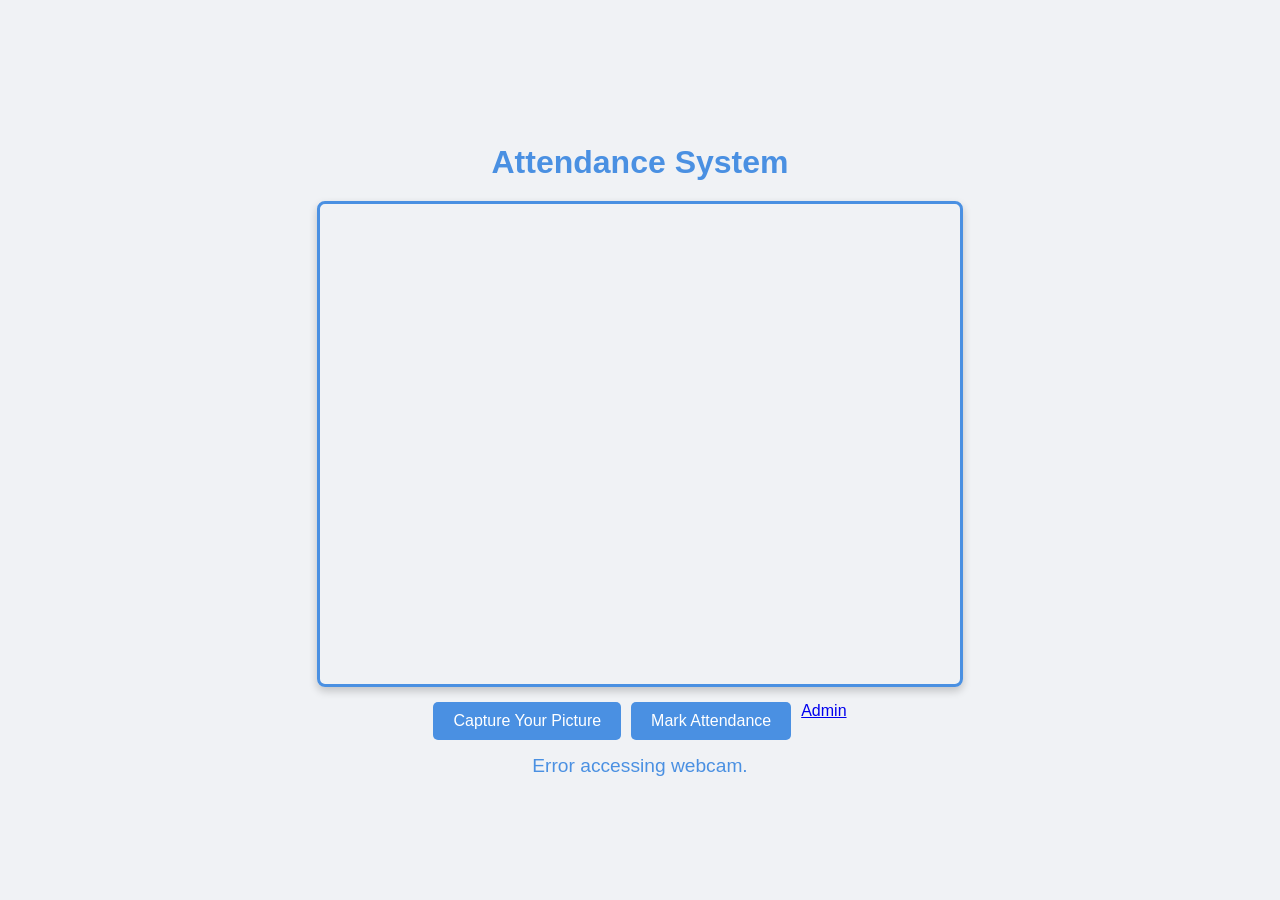
<file: templates/index.html>
<!DOCTYPE html>
<html lang="en">
<head>
    <meta charset="UTF-8">
    <meta name="viewport" content="width=device-width, initial-scale=1.0">
    <title>Attendance System</title>
    <style>
        body {
            display: flex;
            flex-direction: column;
            justify-content: center;
            align-items: center;
            min-height: 100vh;
            margin: 0;
            background-color: #f0f2f5;
            font-family: Arial, sans-serif;
            color: #333;
        }
        h1 {
            font-size: 2em;
            color: #4a90e2;
            margin-bottom: 20px;
        }
        #webcam {
            width: 640px;
            height: 480px;
            border: 3px solid #4a90e2;
            border-radius: 8px;
            box-shadow: 0 4px 8px rgba(0, 0, 0, 0.2);
        }
        #buttons {
            margin-top: 15px;
            display: flex;
            gap: 10px;
        }
        button {
            padding: 10px 20px;
            font-size: 1em;
            color: white;
            background-color: #4a90e2;
            border: none;
            border-radius: 5px;
            cursor: pointer;
            transition: background-color 0.3s;
        }
        button:hover {
            background-color: #357ABD;
        }
        #status {
            font-size: 1.2em;
            color: #4a90e2;
            margin-top: 15px;
        }
    </style>
</head>
<body>
    <h1>Attendance System</h1>
    <video id="webcam" autoplay playsinline></video>
    <div id="buttons">
        <button onclick="captureImage()">Capture Your Picture</button>
        <button onclick="markAttendance()">Mark Attendance</button>
        <a href="/admin_dashboard"> Admin </a>
    </div>
    <div id="status">Waiting for recognition...</div>

    <script>
        const video = document.getElementById('webcam');
        let capturedImage = null;
        const statusDiv = document.getElementById('status');

        async function startWebcam() {
            try {
                const stream = await navigator.mediaDevices.getUserMedia({ video: true });
                video.srcObject = stream;
            } catch (error) {
                statusDiv.textContent = "Error accessing webcam.";
            }
        }

        function captureImage() {
            const canvas = document.createElement('canvas');
            const context = canvas.getContext('2d');
            canvas.width = 640;
            canvas.height = 480;
            context.drawImage(video, 0, 0, canvas.width, canvas.height);
            capturedImage = canvas.toDataURL('image/jpeg').split(',')[1];
            statusDiv.textContent = "Image captured. Ready to mark attendance.";
        }

        async function markAttendance() {
            if (!capturedImage) {
                alert("Please capture your picture first.");
                return;
            }

            const response = await fetch('/mark_attendance', {
                method: 'POST',
                body: JSON.stringify({ image: capturedImage }),
                headers: { 'Content-Type': 'application/json' }
            });

            const result = await response.json();
            statusDiv.textContent = result.message;
        }

        startWebcam();
    </script>
</body>
</html>
</file>
